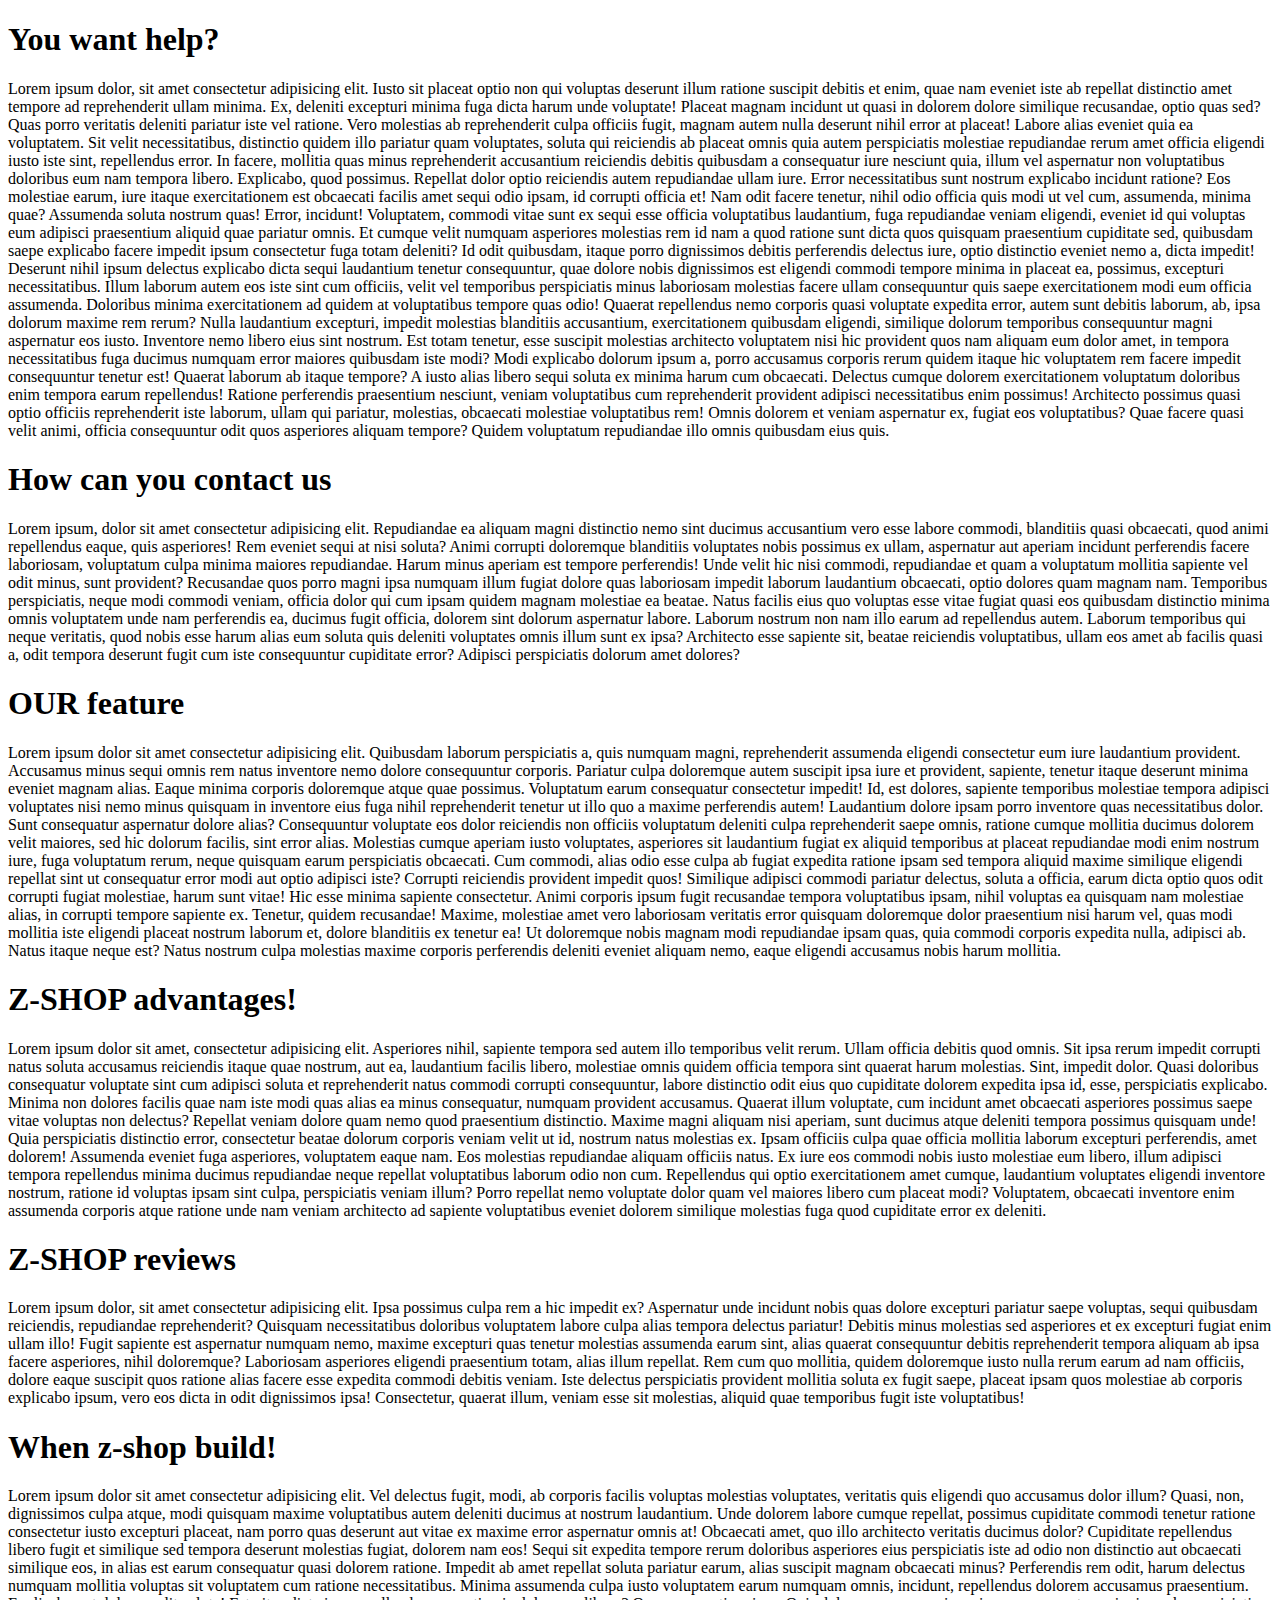
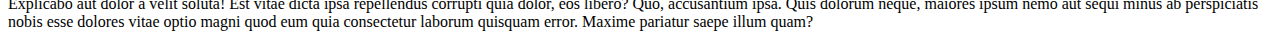
<file: Z-shop/about.html>
<!DOCTYPE html>
<html lang="en">

<head>
    <meta charset="UTF-8">
    <meta name="viewport" content="width=device-width, initial-scale=1.0">
    <title>Z-shop-about</title>
</head>

<body>
    <h1>You want help?</h1>
    <p>Lorem ipsum dolor, sit amet consectetur adipisicing elit. Iusto sit placeat optio non qui voluptas deserunt illum
        ratione suscipit debitis et enim, quae nam eveniet iste ab repellat distinctio amet tempore ad reprehenderit
        ullam minima. Ex, deleniti excepturi minima fuga dicta harum unde voluptate! Placeat magnam incidunt ut quasi in
        dolorem dolore similique recusandae, optio quas sed? Quas porro veritatis deleniti pariatur iste vel ratione.
        Vero molestias ab reprehenderit culpa officiis fugit, magnam autem nulla deserunt nihil error at placeat! Labore
        alias eveniet quia ea voluptatem. Sit velit necessitatibus, distinctio quidem illo pariatur quam voluptates,
        soluta qui reiciendis ab placeat omnis quia autem perspiciatis molestiae repudiandae rerum amet officia eligendi
        iusto iste sint, repellendus error. In facere, mollitia quas minus reprehenderit accusantium reiciendis debitis
        quibusdam a consequatur iure nesciunt quia, illum vel aspernatur non voluptatibus doloribus eum nam tempora
        libero. Explicabo, quod possimus. Repellat dolor optio reiciendis autem repudiandae ullam iure. Error
        necessitatibus sunt nostrum explicabo incidunt ratione? Eos molestiae earum, iure itaque exercitationem est
        obcaecati facilis amet sequi odio ipsam, id corrupti officia et! Nam odit facere tenetur, nihil odio officia
        quis modi ut vel cum, assumenda, minima quae? Assumenda soluta nostrum quas! Error, incidunt! Voluptatem,
        commodi vitae sunt ex sequi esse officia voluptatibus laudantium, fuga repudiandae veniam eligendi, eveniet id
        qui voluptas eum adipisci praesentium aliquid quae pariatur omnis. Et cumque velit numquam asperiores molestias
        rem id nam a quod ratione sunt dicta quos quisquam praesentium cupiditate sed, quibusdam saepe explicabo facere
        impedit ipsum consectetur fuga totam deleniti? Id odit quibusdam, itaque porro dignissimos debitis perferendis
        delectus iure, optio distinctio eveniet nemo a, dicta impedit! Deserunt nihil ipsum delectus explicabo dicta
        sequi laudantium tenetur consequuntur, quae dolore nobis dignissimos est eligendi commodi tempore minima in
        placeat ea, possimus, excepturi necessitatibus. Illum laborum autem eos iste sint cum officiis, velit vel
        temporibus perspiciatis minus laboriosam molestias facere ullam consequuntur quis saepe exercitationem modi eum
        officia assumenda. Doloribus minima exercitationem ad quidem at voluptatibus tempore quas odio! Quaerat
        repellendus nemo corporis quasi voluptate expedita error, autem sunt debitis laborum, ab, ipsa dolorum maxime
        rem rerum? Nulla laudantium excepturi, impedit molestias blanditiis accusantium, exercitationem quibusdam
        eligendi, similique dolorum temporibus consequuntur magni aspernatur eos iusto. Inventore nemo libero eius sint
        nostrum. Est totam tenetur, esse suscipit molestias architecto voluptatem nisi hic provident quos nam aliquam
        eum dolor amet, in tempora necessitatibus fuga ducimus numquam error maiores quibusdam iste modi? Modi explicabo
        dolorum ipsum a, porro accusamus corporis rerum quidem itaque hic voluptatem rem facere impedit consequuntur
        tenetur est! Quaerat laborum ab itaque tempore? A iusto alias libero sequi soluta ex minima harum cum obcaecati.
        Delectus cumque dolorem exercitationem voluptatum doloribus enim tempora earum repellendus! Ratione perferendis
        praesentium nesciunt, veniam voluptatibus cum reprehenderit provident adipisci necessitatibus enim possimus!
        Architecto possimus quasi optio officiis reprehenderit iste laborum, ullam qui pariatur, molestias, obcaecati
        molestiae voluptatibus rem! Omnis dolorem et veniam aspernatur ex, fugiat eos voluptatibus? Quae facere quasi
        velit animi, officia consequuntur odit quos asperiores aliquam tempore? Quidem voluptatum repudiandae illo omnis
        quibusdam eius quis.</p>
    <h1>How can you contact us</h1>
    <p>Lorem ipsum, dolor sit amet consectetur adipisicing elit. Repudiandae ea aliquam magni distinctio nemo sint
        ducimus accusantium vero esse labore commodi, blanditiis quasi obcaecati, quod animi repellendus eaque, quis
        asperiores! Rem eveniet sequi at nisi soluta? Animi corrupti doloremque blanditiis voluptates nobis possimus ex
        ullam, aspernatur aut aperiam incidunt perferendis facere laboriosam, voluptatum culpa minima maiores
        repudiandae. Harum minus aperiam est tempore perferendis! Unde velit hic nisi commodi, repudiandae et quam a
        voluptatum mollitia sapiente vel odit minus, sunt provident? Recusandae quos porro magni ipsa numquam illum
        fugiat dolore quas laboriosam impedit laborum laudantium obcaecati, optio dolores quam magnam nam. Temporibus
        perspiciatis, neque modi commodi veniam, officia dolor qui cum ipsam quidem magnam molestiae ea beatae. Natus
        facilis eius quo voluptas esse vitae fugiat quasi eos quibusdam distinctio minima omnis voluptatem unde nam
        perferendis ea, ducimus fugit officia, dolorem sint dolorum aspernatur labore. Laborum nostrum non nam illo
        earum ad repellendus autem. Laborum temporibus qui neque veritatis, quod nobis esse harum alias eum soluta quis
        deleniti voluptates omnis illum sunt ex ipsa? Architecto esse sapiente sit, beatae reiciendis voluptatibus,
        ullam eos amet ab facilis quasi a, odit tempora deserunt fugit cum iste consequuntur cupiditate error? Adipisci
        perspiciatis dolorum amet dolores?</p>
    <h1>OUR feature</h1>
    <p>Lorem ipsum dolor sit amet consectetur adipisicing elit. Quibusdam laborum perspiciatis a, quis numquam magni,
        reprehenderit assumenda eligendi consectetur eum iure laudantium provident. Accusamus minus sequi omnis rem
        natus inventore nemo dolore consequuntur corporis. Pariatur culpa doloremque autem suscipit ipsa iure et
        provident, sapiente, tenetur itaque deserunt minima eveniet magnam alias. Eaque minima corporis doloremque atque
        quae possimus. Voluptatum earum consequatur consectetur impedit! Id, est dolores, sapiente temporibus molestiae
        tempora adipisci voluptates nisi nemo minus quisquam in inventore eius fuga nihil reprehenderit tenetur ut illo
        quo a maxime perferendis autem! Laudantium dolore ipsam porro inventore quas necessitatibus dolor. Sunt
        consequatur aspernatur dolore alias? Consequuntur voluptate eos dolor reiciendis non officiis voluptatum
        deleniti culpa reprehenderit saepe omnis, ratione cumque mollitia ducimus dolorem velit maiores, sed hic dolorum
        facilis, sint error alias. Molestias cumque aperiam iusto voluptates, asperiores sit laudantium fugiat ex
        aliquid temporibus at placeat repudiandae modi enim nostrum iure, fuga voluptatum rerum, neque quisquam earum
        perspiciatis obcaecati. Cum commodi, alias odio esse culpa ab fugiat expedita ratione ipsam sed tempora aliquid
        maxime similique eligendi repellat sint ut consequatur error modi aut optio adipisci iste? Corrupti reiciendis
        provident impedit quos! Similique adipisci commodi pariatur delectus, soluta a officia, earum dicta optio quos
        odit corrupti fugiat molestiae, harum sunt vitae! Hic esse minima sapiente consectetur. Animi corporis ipsum
        fugit recusandae tempora voluptatibus ipsam, nihil voluptas ea quisquam nam molestiae alias, in corrupti tempore
        sapiente ex. Tenetur, quidem recusandae! Maxime, molestiae amet vero laboriosam veritatis error quisquam
        doloremque dolor praesentium nisi harum vel, quas modi mollitia iste eligendi placeat nostrum laborum et, dolore
        blanditiis ex tenetur ea! Ut doloremque nobis magnam modi repudiandae ipsam quas, quia commodi corporis expedita
        nulla, adipisci ab. Natus itaque neque est? Natus nostrum culpa molestias maxime corporis perferendis deleniti
        eveniet aliquam nemo, eaque eligendi accusamus nobis harum mollitia.</p>
    <H1>Z-SHOP advantages!</H1>
    <p>Lorem ipsum dolor sit amet, consectetur adipisicing elit. Asperiores nihil, sapiente tempora sed autem illo
        temporibus velit rerum. Ullam officia debitis quod omnis. Sit ipsa rerum impedit corrupti natus soluta accusamus
        reiciendis itaque quae nostrum, aut ea, laudantium facilis libero, molestiae omnis quidem officia tempora sint
        quaerat harum molestias. Sint, impedit dolor. Quasi doloribus consequatur voluptate sint cum adipisci soluta et
        reprehenderit natus commodi corrupti consequuntur, labore distinctio odit eius quo cupiditate dolorem expedita
        ipsa id, esse, perspiciatis explicabo. Minima non dolores facilis quae nam iste modi quas alias ea minus
        consequatur, numquam provident accusamus. Quaerat illum voluptate, cum incidunt amet obcaecati asperiores
        possimus saepe vitae voluptas non delectus? Repellat veniam dolore quam nemo quod praesentium distinctio. Maxime
        magni aliquam nisi aperiam, sunt ducimus atque deleniti tempora possimus quisquam unde! Quia perspiciatis
        distinctio error, consectetur beatae dolorum corporis veniam velit ut id, nostrum natus molestias ex. Ipsam
        officiis culpa quae officia mollitia laborum excepturi perferendis, amet dolorem! Assumenda eveniet fuga
        asperiores, voluptatem eaque nam. Eos molestias repudiandae aliquam officiis natus. Ex iure eos commodi nobis
        iusto molestiae eum libero, illum adipisci tempora repellendus minima ducimus repudiandae neque repellat
        voluptatibus laborum odio non cum. Repellendus qui optio exercitationem amet cumque, laudantium voluptates
        eligendi inventore nostrum, ratione id voluptas ipsam sint culpa, perspiciatis veniam illum? Porro repellat nemo
        voluptate dolor quam vel maiores libero cum placeat modi? Voluptatem, obcaecati inventore enim assumenda
        corporis atque ratione unde nam veniam architecto ad sapiente voluptatibus eveniet dolorem similique molestias
        fuga quod cupiditate error ex deleniti.</p>
    <h1>Z-SHOP reviews</h1>
    Lorem ipsum dolor, sit amet consectetur adipisicing elit. Ipsa possimus culpa rem a hic impedit ex? Aspernatur unde
    incidunt nobis quas dolore excepturi pariatur saepe voluptas, sequi quibusdam reiciendis, repudiandae reprehenderit?
    Quisquam necessitatibus doloribus voluptatem labore culpa alias tempora delectus pariatur! Debitis minus molestias
    sed asperiores et ex excepturi fugiat enim ullam illo! Fugit sapiente est aspernatur numquam nemo, maxime excepturi
    quas tenetur molestias assumenda earum sint, alias quaerat consequuntur debitis reprehenderit tempora aliquam ab
    ipsa facere asperiores, nihil doloremque? Laboriosam asperiores eligendi praesentium totam, alias illum repellat.
    Rem cum quo mollitia, quidem doloremque iusto nulla rerum earum ad nam officiis, dolore eaque suscipit quos ratione
    alias facere esse expedita commodi debitis veniam. Iste delectus perspiciatis provident mollitia soluta ex fugit
    saepe, placeat ipsam quos molestiae ab corporis explicabo ipsum, vero eos dicta in odit dignissimos ipsa!
    Consectetur, quaerat illum, veniam esse sit molestias, aliquid quae temporibus fugit iste voluptatibus!
    <h1>When z-shop build!</h1>
    <p>Lorem ipsum dolor sit amet consectetur adipisicing elit. Vel delectus fugit, modi, ab corporis facilis voluptas
        molestias voluptates, veritatis quis eligendi quo accusamus dolor illum? Quasi, non, dignissimos culpa atque,
        modi quisquam maxime voluptatibus autem deleniti ducimus at nostrum laudantium. Unde dolorem labore cumque
        repellat, possimus cupiditate commodi tenetur ratione consectetur iusto excepturi placeat, nam porro quas
        deserunt aut vitae ex maxime error aspernatur omnis at! Obcaecati amet, quo illo architecto veritatis ducimus
        dolor? Cupiditate repellendus libero fugit et similique sed tempora deserunt molestias fugiat, dolorem nam eos!
        Sequi sit expedita tempore rerum doloribus asperiores eius perspiciatis iste ad odio non distinctio aut
        obcaecati similique eos, in alias est earum consequatur quasi dolorem ratione. Impedit ab amet repellat soluta
        pariatur earum, alias suscipit magnam obcaecati minus? Perferendis rem odit, harum delectus numquam mollitia
        voluptas sit voluptatem cum ratione necessitatibus. Minima assumenda culpa iusto voluptatem earum numquam omnis,
        incidunt, repellendus dolorem accusamus praesentium. Explicabo aut dolor a velit soluta! Est vitae dicta ipsa
        repellendus corrupti quia dolor, eos libero? Quo, accusantium ipsa. Quis dolorum neque, maiores ipsum nemo aut
        sequi minus ab perspiciatis nobis esse dolores vitae optio magni quod eum quia consectetur laborum quisquam
        error. Maxime pariatur saepe illum quam?</p>

</body>

</html>
</file>
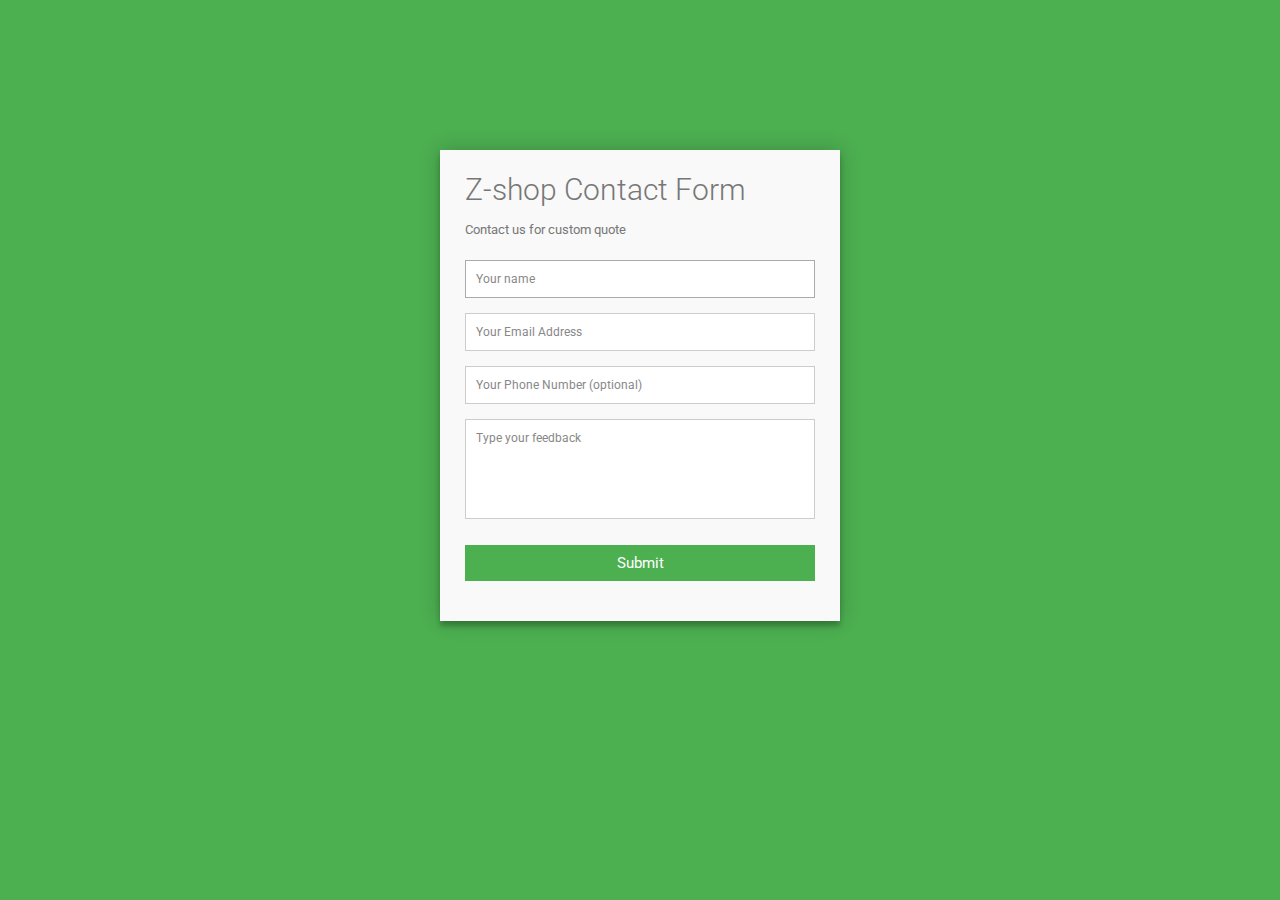
<file: Z-shop/contactus.html>
<!DOCTYPE html>
<html lang="en">
<head>
    <meta charset="UTF-8">
    <meta name="viewport" content="width=device-width, initial-scale=1.0">
    <title>contact-us</title>
    <link rel="stylesheet" href="contactus.css">
</head>
<body>
    <div class="container">  
        <form id="contact" action="" method="post">
          <h3>Z-shop Contact Form</h3>
          <h4>Contact us for custom quote</h4>
          <fieldset>
            <input placeholder="Your name" type="text" tabindex="1" required autofocus>
          </fieldset>
          <fieldset>
            <input placeholder="Your Email Address" type="email" tabindex="2" required>
          </fieldset>
          <fieldset>
            <input placeholder="Your Phone Number (optional)" type="tel" tabindex="3" required>
          </fieldset>
          <!-- <fieldset>
            <input placeholder="" type="url" tabindex="4" required>
          </fieldset> -->
          <fieldset>
            <textarea placeholder="Type your feedback" tabindex="5" required></textarea>
          </fieldset>
          <fieldset>
            <a href="index.html"><button name="submit" type="submit" id="contact-submit" data-submit="...Sending">Submit</button></a>
          </fieldset>
          </form>
      </div>
</body>
</html>
</file>
<file: Z-shop/contactus.css>
@import url(https://fonts.googleapis.com/css?family=Roboto:400,300,600,400italic);
* {
  margin: 0;
  padding: 0;
  box-sizing: border-box;
  -webkit-box-sizing: border-box;
  -moz-box-sizing: border-box;
  -webkit-font-smoothing: antialiased;
  -moz-font-smoothing: antialiased;
  -o-font-smoothing: antialiased;
  text-rendering: optimizeLegibility;
}

body {
  font-family: "Roboto", Helvetica, Arial, sans-serif;
  font-weight: 100;
  font-size: 12px;
  line-height: 30px;
  color: #777;
  background: #4CAF50;
}

.container {
  max-width: 400px;
  width: 100%;
  margin: 0 auto;
  position: relative;
}

#contact input[type="text"],
#contact input[type="email"],
#contact input[type="tel"],
#contact input[type="url"],
#contact textarea,
#contact button[type="submit"] {
  font: 400 12px/16px "Roboto", Helvetica, Arial, sans-serif;
}

#contact {
  background: #F9F9F9;
  padding: 25px;
  margin: 150px 0;
  box-shadow: 0 0 20px 0 rgba(0, 0, 0, 0.2), 0 5px 5px 0 rgba(0, 0, 0, 0.24);
}

#contact h3 {
  display: block;
  font-size: 30px;
  font-weight: 300;
  margin-bottom: 10px;
}

#contact h4 {
  margin: 5px 0 15px;
  display: block;
  font-size: 13px;
  font-weight: 400;
}

fieldset {
  border: medium none !important;
  margin: 0 0 10px;
  min-width: 100%;
  padding: 0;
  width: 100%;
}

#contact input[type="text"],
#contact input[type="email"],
#contact input[type="tel"],
#contact input[type="url"],
#contact textarea {
  width: 100%;
  border: 1px solid #ccc;
  background: #FFF;
  margin: 0 0 5px;
  padding: 10px;
}

#contact input[type="text"]:hover,
#contact input[type="email"]:hover,
#contact input[type="tel"]:hover,
#contact input[type="url"]:hover,
#contact textarea:hover {
  -webkit-transition: border-color 0.3s ease-in-out;
  -moz-transition: border-color 0.3s ease-in-out;
  transition: border-color 0.3s ease-in-out;
  border: 1px solid #aaa;
}

#contact textarea {
  height: 100px;
  max-width: 100%;
  resize: none;
}

#contact button[type="submit"] {
  cursor: pointer;
  width: 100%;
  border: none;
  background: #4CAF50;
  color: #FFF;
  margin: 0 0 5px;
  padding: 10px;
  font-size: 15px;
}

#contact button[type="submit"]:hover {
  background: #43A047;
  -webkit-transition: background 0.3s ease-in-out;
  -moz-transition: background 0.3s ease-in-out;
  transition: background-color 0.3s ease-in-out;
}

#contact button[type="submit"]:active {
  box-shadow: inset 0 1px 3px rgba(0, 0, 0, 0.5);
}

.copyright {
  text-align: center;
}

#contact input:focus,
#contact textarea:focus {
  outline: 0;
  border: 1px solid #aaa;
}

::-webkit-input-placeholder {
  color: #888;
}

:-moz-placeholder {
  color: #888;
}

::-moz-placeholder {
  color: #888;
}

:-ms-input-placeholder {
  color: #888;
}
</file>
